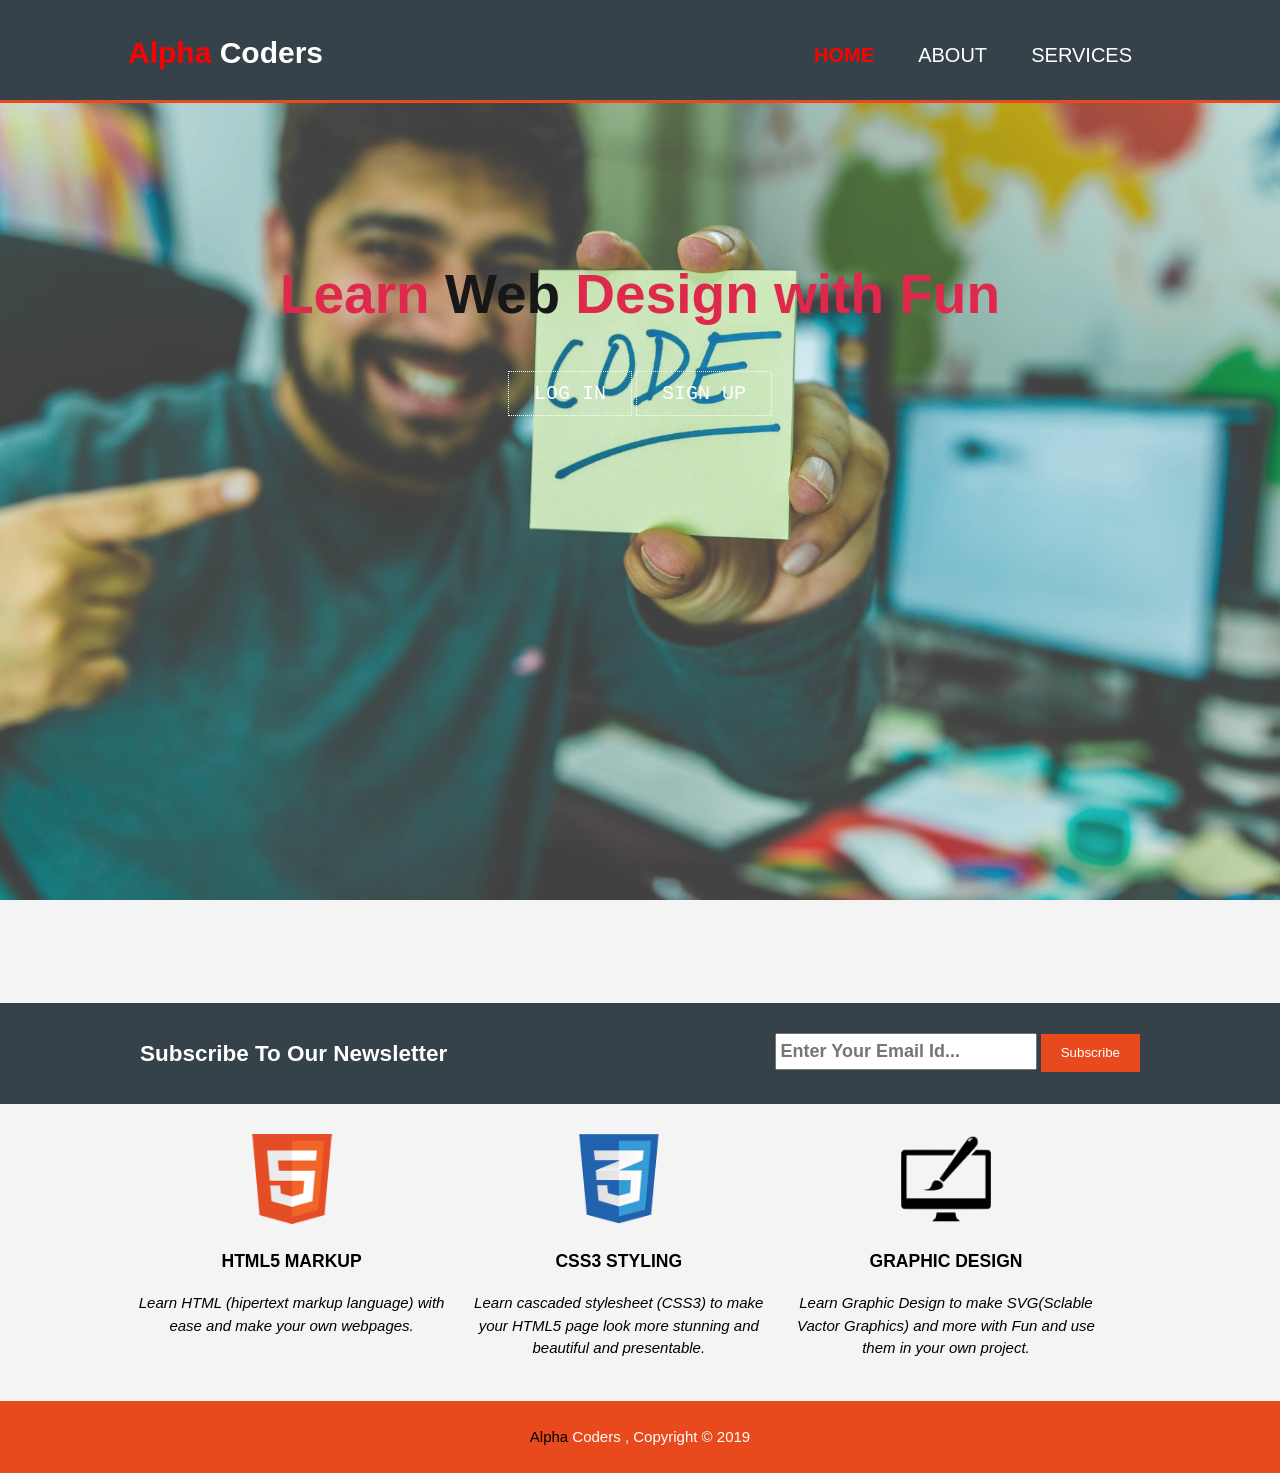
<file: index.html>
<!DOCTYPE html>
<html lang="en">
  <head>
    <meta charset="UTF-8" />
    <meta name="viewport" content="width=device-width, initial-scale=1.0" />
    <meta http-equiv="X-UA-Compatible" content="ie=edge" />
    <title>welcome | to Alpha_Codres</title>
    <link rel="icon" href="./img/alphacoders.png" />
    <link rel="stylesheet" href="./css/style1.css" />
  </head>
  <body>
    <header>
      <div class="container">
        <div id="branding">
          <h1><span id="col">Alpha</span> Coders</h1>
        </div>
        <nav>
          <ul>
            <li class="current"><a href="index.html">Home</a></li>
            <li><a href="about.html">About</a></li>
            <li><a href="services.html">Services</a></li>
          </ul>
        </nav>
      </div>
    </header>

    <section id="showcase">
      <div class="container">
        <h1>Learn <span style="color: #000;">Web</span> Design with Fun</h1>
        <a href="loginpage.html"
          ><button type="button" class="btn btn-1">Log In</button></a
        >
        <a href="signuppage.html"
          ><button type="button" class="btn btn-2">Sign Up</button></a
        >
      </div>
    </section>

    <section id="newsletter">
      <div class="container">
        <h1>Subscribe To Our Newsletter</h1>
        <form action="subscribe.php" method="POST">
          <input
            type="text"
            id="subs"
            name="email_id"
            onfocus="this.value=''"
            placeholder="Enter Your Email Id..."
          />
          <button type="submit" class="button_1">Subscribe</button>
        </form>
      </div>
    </section>

    <section id="boxes">
      <div class="container">
        <a href="loginpage.html">
          <div class="box">
            <img src="./img/logo_html.png" />
            <h3>HTML5 Markup</h3>
            <p>
              Learn HTML (hipertext markup language) with ease and make your own
              webpages.
            </p>
          </div>
        </a>
        <a href="loginpage.html">
          <div class="box">
            <img src="./img/logo_css.png" />
            <h3>CSS3 Styling</h3>
            <p>
              Learn cascaded stylesheet (CSS3) to make your HTML5 page look more
              stunning and beautiful and presentable.
            </p>
          </div>
        </a>
        <a href="loginpage.html">
          <div class="box">
            <img src="./img/logo_brush.png" />
            <h3>Graphic Design</h3>
            <p>
              Learn Graphic Design to make SVG(Sclable Vactor Graphics) and more
              with Fun and use them in your own project.
            </p>
          </div>
        </a>
      </div>
    </section>

    <footer>
      <p>
        <span style="color: #000;">Alpha</span> Coders , Copyright &copy; 2019
      </p>
    </footer>
  </body>
</html>
</file>
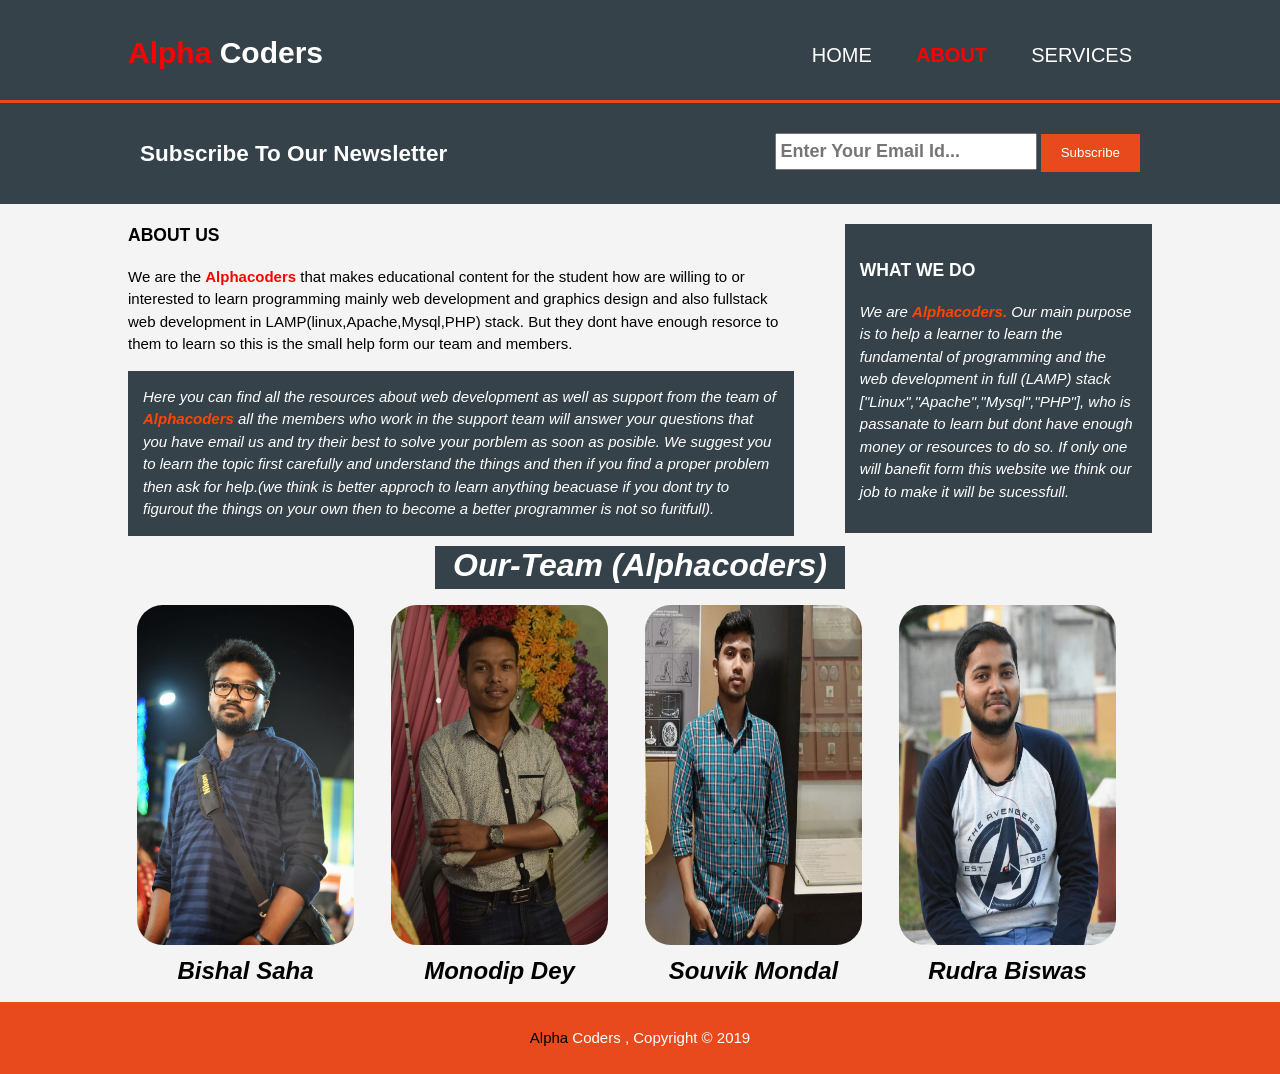
<file: about.html>
<!DOCTYPE html>
<html>
  <head>
    <meta charset="utf-8" />
    <meta name="viewport" content="width=device-width" />
    <meta name="description" content="Affordable and professional web design" />
    <meta
      name="keywords"
      content="web design, affordable web design, professional web design"
    />
    <meta name="author" content="souvik mondal,monodip,bishal,rudra" />
    <title>Learn Web Deisgn | Welcome</title>
    <link rel="icon" href="./img/alphacoders.png" />
    <link rel="stylesheet" href="./css/style1.css" />
    <link
      rel="stylesheet"
      href="./fontawesome-free-5.11.2-web/fontawesome-free-5.11.2-web/css/all.css"
    />
  </head>

  <body>
    <header>
      <div class="container">
        <div id="branding">
          <h1><span id="col">Alpha</span> Coders</h1>
        </div>
        <nav>
          <ul>
            <li><a href="index.html">Home</a></li>
            <li class="current"><a href="about.html">About</a></li>
            <li><a href="services.html">Services</a></li>
          </ul>
        </nav>
      </div>
    </header>

    <section id="newsletter">
      <div class="container">
        <h1>Subscribe To Our Newsletter</h1>
        <form action="subscribe.php" method="POST">
          <input
            type="text"
            id="subs"
            name="email_id"
            onfocus="this.value=''"
            placeholder="Enter Your Email Id..."
          />
          <button type="submit" class="button_1">Subscribe</button>
        </form>
      </div>
    </section>

    <section id="main">
      <div class="container">
        <article id="main-col">
          <h1 style="text-transform: uppercase;" class="page-title">
            About Us
          </h1>
          <p>
            We are the
            <span style="color: #f00; font-weight: bolder;">Alphacoders</span>
            that makes educational content for the student how are willing to or
            interested to learn programming mainly web development and graphics
            design and also fullstack web development in
            LAMP(linux,Apache,Mysql,PHP) stack. But they dont have enough
            resorce to them to learn so this is the small help form our team and
            members.
          </p>
          <p style="font-style: italic;" class="dark">
            Here you can find all the resources about web development as well as
            support from the team of
            <span style="color: orangered; font-weight: bolder;"
              >Alphacoders</span
            >
            all the members who work in the support team will answer your
            questions that you have email us and try their best to solve your
            porblem as soon as posible. We suggest you to learn the topic first
            carefully and understand the things and then if you find a proper
            problem then ask for help.(we think is better approch to learn
            anything beacuase if you dont try to figurout the things on your own
            then to become a better programmer is not so furitfull).
          </p>
        </article>

        <aside id="sidebar">
          <div class="dark">
            <h3 style="text-transform: uppercase;">What We Do</h3>
            <p style="font-style: italic;">
              We are
              <span style="color: orangered; font-weight: bolder;"
                >Alphacoders.</span
              >
              Our main purpose is to help a learner to learn the fundamental of
              programming and the web development in full (LAMP) stack
              ["Linux","Apache","Mysql","PHP"], who is passanate to learn but
              dont have enough money or resources to do so. If only one will
              banefit form this website we think our job to make it will be
              sucessfull.
            </p>
          </div>
        </aside>
      </div>
    </section>
    <div class="container">
    <div class="show">
        <div class="banner">
          <h1>Our-Team (Alphacoders)</h1>
        </div>
        <div class="pic">
          <div class="mem">
            <div class="photo">
              <img src="./img/bisal1.jpg" alt="" />
            </div>
            <div class="name">
              <h3><span></span> Bishal Saha <span></span></h3>
            </div>
          </div>
          <div class="mem">
            <div class="photo">
              <img src="./img/monodip.jpg" alt="" />
            </div>
            <div class="name">
              <h3><span></span> monodip dey <span></span></h3>
            </div>
          </div>
          <div class="mem">
            <div class="photo">
              <img src="./img/souvik1.jpeg" alt="" />
            </div>
            <div class="name">
              <h3><span></span> souvik mondal <span></span></h3>
            </div>
          </div>
          <div class="mem">
            <div class="photo">
              <img src="./img/rudra.jpg" alt="" />
            </div>
            <div class="name">
              <h3><span></span> rudra biswas <span></span></h3>
            </div>
          </div>
        </div>
      </div>
    </div>
    <footer>
      <p>
        <span style="color: #000;">Alpha</span> Coders , Copyright &copy; 2019
      </p>
    </footer>
  </body>
</html>
</file>
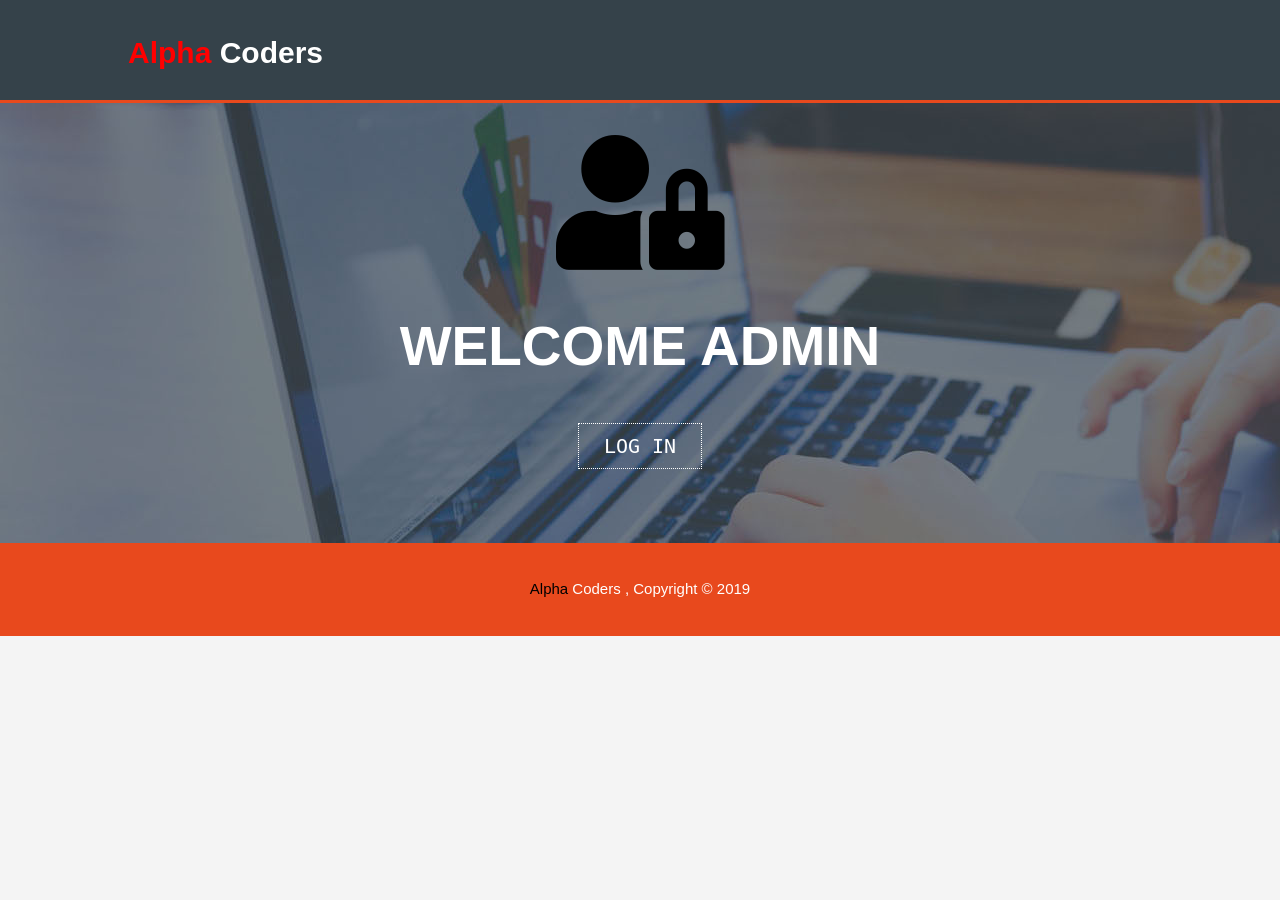
<file: adminpage.html>
<!DOCTYPE html>
<html lang="en">
  <head>
    <meta charset="UTF-8" />
    <meta name="viewport" content="width=device-width, initial-scale=1.0" />
    <meta http-equiv="X-UA-Compatible" content="ie=edge" />
    <title>welcome | to Alpha_Codres</title>
    <link rel="icon" href="./img/alphacoders.png" />
    <link rel="stylesheet" href="./css/style9.css" />
    <link
      rel="stylesheet"
      href="fontawesome-free-5.11.2-web/fontawesome-free-5.11.2-web/css/all.css"
    />
  </head>
  <body>
    <header>
      <div class="container">
        <div id="branding">
          <h1><span id="col">Alpha</span> Coders</h1>
        </div>
      </div>
    </header>
    <section id="showcase">
      <div class="container">
        <i class="fas fa-9x fa-user-lock"></i>
        <h1>WELCOME ADMIN</h1>
        <a href="loginadmin.html"
          ><button type="button" class="btn btn-1">Log In</button></a
        >
      </div>
    </section>
    <footer>
      <p>
        <span style="color: #000">Alpha</span> Coders , Copyright &copy; 2019
      </p>
    </footer>
  </body>
</html>
</file>
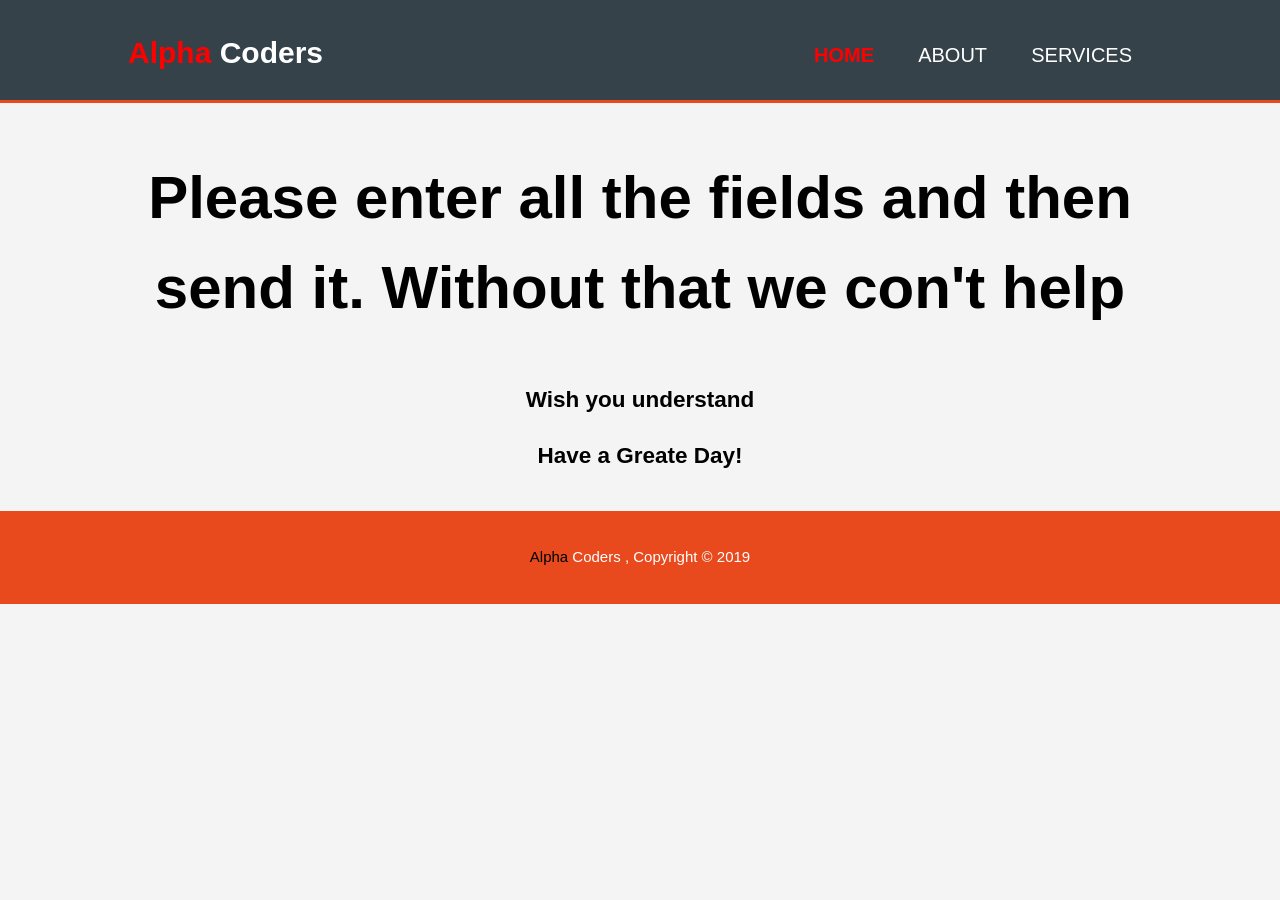
<file: allfieldrequre.html>
<!DOCTYPE html>
<html lang="en">

<head>
    <meta charset="UTF-8" />
    <meta name="viewport" content="width=device-width, initial-scale=1.0" />
    <meta http-equiv="X-UA-Compatible" content="ie=edge" />
    <title>welcome | to Alpha_Codres</title>
    <link rel="icon" href="./img/logo_brush.png" />
    <link rel="stylesheet" href="./css/style7.css" />
</head>

<body>
    <header>
        <div class="container">
            <div id="branding">
                <h1><span id="col">Alpha</span> Coders</h1>
            </div>
            <nav>
                <ul>
                    <li class="current"><a href="index.html">Home</a></li>
                    <li><a href="about.html">About</a></li>
                    <li><a href="services.html">Services</a></li>
                </ul>
            </nav>
        </div>
    </header>
    <div class="container">
        <section id="msg">
            <h1>Please enter all the fields and then send it. Without that we con't help</h1>
            <h3>Wish you understand</h3>
            <h2>Have a Greate Day!</h2>
        </section>
    </div>
    <footer>
        <p>
            <span style="color: #000">Alpha</span> Coders , Copyright &copy; 2019
        </p>
    </footer>
</body>

</html>
</file>
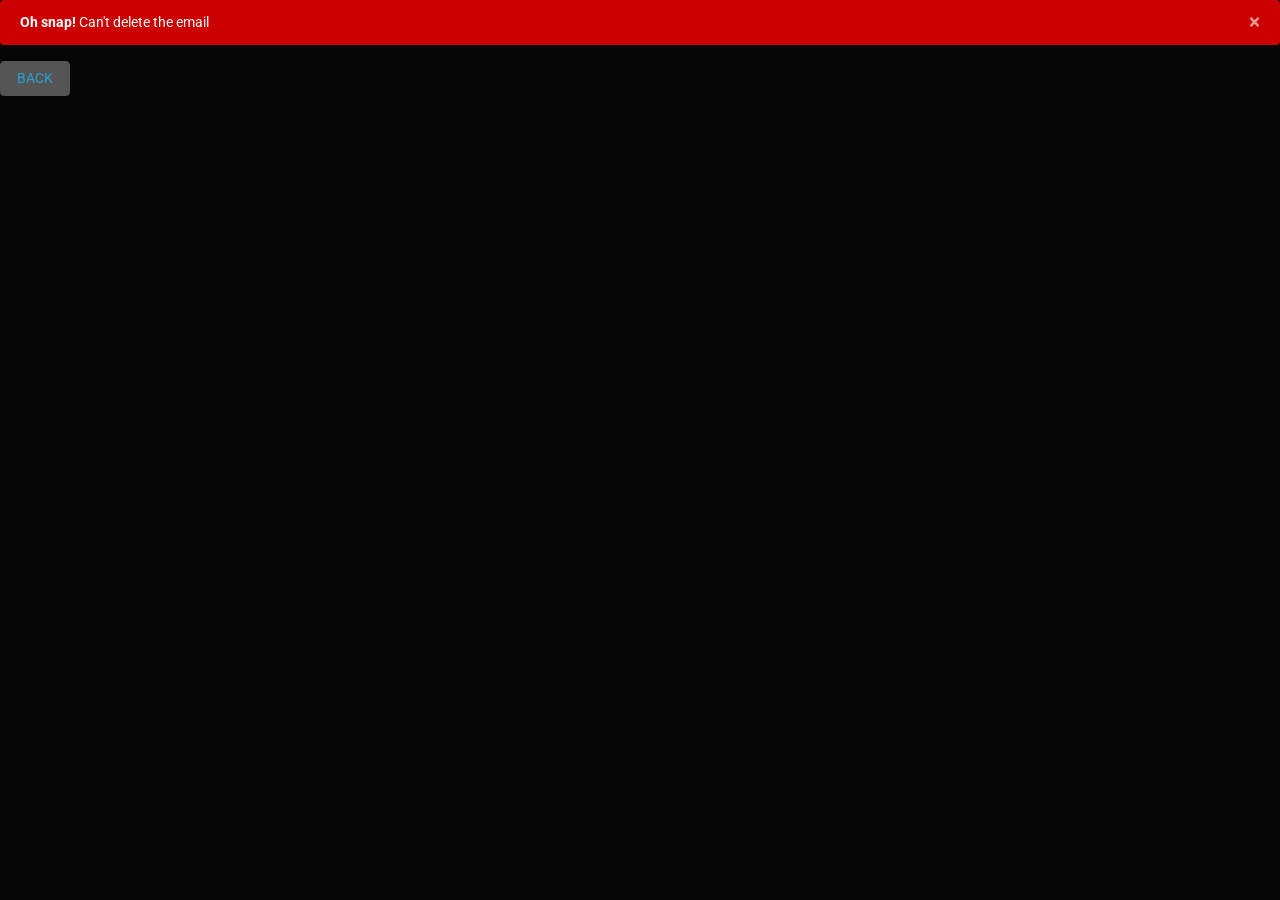
<file: deletefail.html>
<!DOCTYPE html>
<html lang="en">
  <head>
    <meta charset="UTF-8" />
    <meta name="viewport" content="width=device-width, initial-scale=1.0" />
    <title>alphacoders</title>
    <link rel="stylesheet" href="css\bootstrap.min.css" />
  </head>

  <body>
    <div class="alert alert-dismissible alert-danger">
      <button type="button" class="close" data-dismiss="alert">&times;</button>
      <strong>Oh snap!</strong>
      Can't delete the email
    </div>
    <button type="button" class="btn btn-secondary">
      <a style="text-decoration: none;" href="b_query.php">BACK</a>
    </button>
  </body>
</html>
</file>
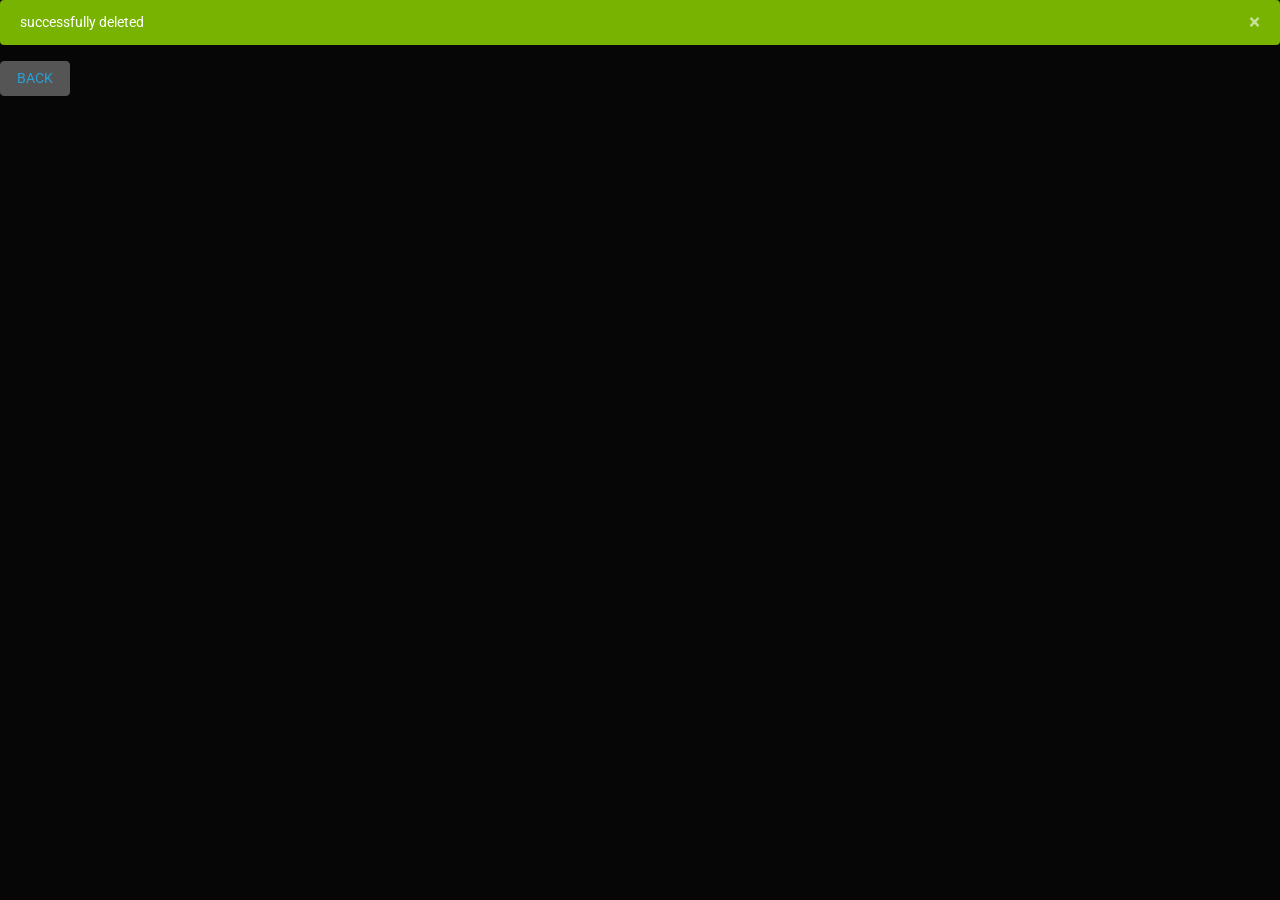
<file: deletesuc1.html>
<!DOCTYPE html>
<html lang="en">
  <head>
    <meta charset="UTF-8" />
    <meta name="viewport" content="width=device-width, initial-scale=1.0" />
    <title>alphacoders</title>
    <link rel="stylesheet" href="css\bootstrap.min.css" />
  </head>

  <body>
    <div class="alert alert-dismissible alert-success">
      <button type="button" class="close" data-dismiss="alert">&times;</button>
      successfully deleted
    </div>
    <button type="button" class="btn btn-secondary">
      <a style="text-decoration: none;" href="b_query.php">BACK</a>
    </button>
  </body>
</html>
</file>
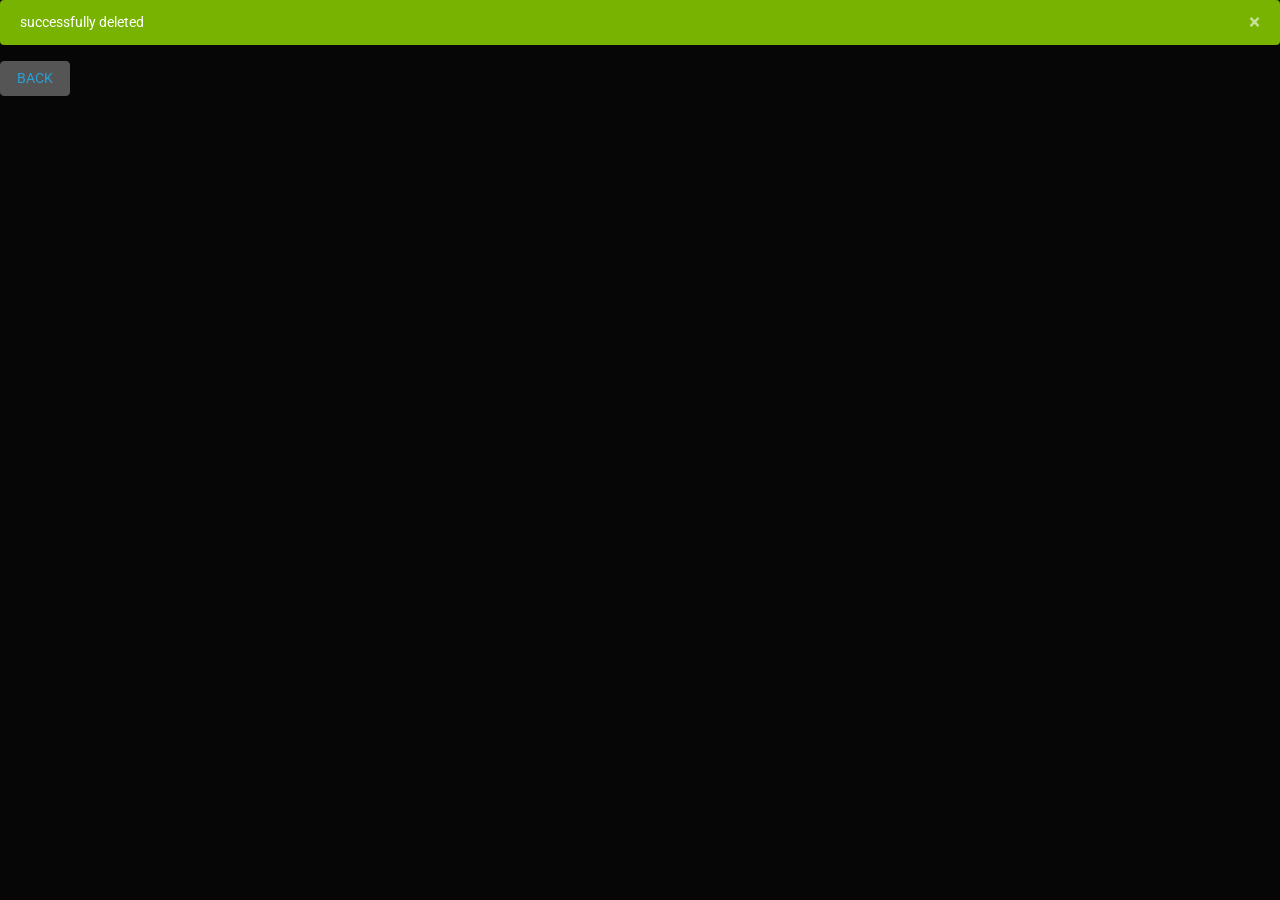
<file: deletesuc2.html>
<!DOCTYPE html>
<html lang="en">
  <head>
    <meta charset="UTF-8" />
    <meta name="viewport" content="width=device-width, initial-scale=1.0" />
    <title>alphacoders</title>
    <link rel="stylesheet" href="css\bootstrap.min.css" />
  </head>

  <body>
    <div class="alert alert-dismissible alert-success">
      <button type="button" class="close" data-dismiss="alert">&times;</button>
      successfully deleted
    </div>
    <button type="button" class="btn btn-secondary">
      <a style="text-decoration: none;" href="b_Email.php">BACK</a>
    </button>
  </body>
</html>
</file>
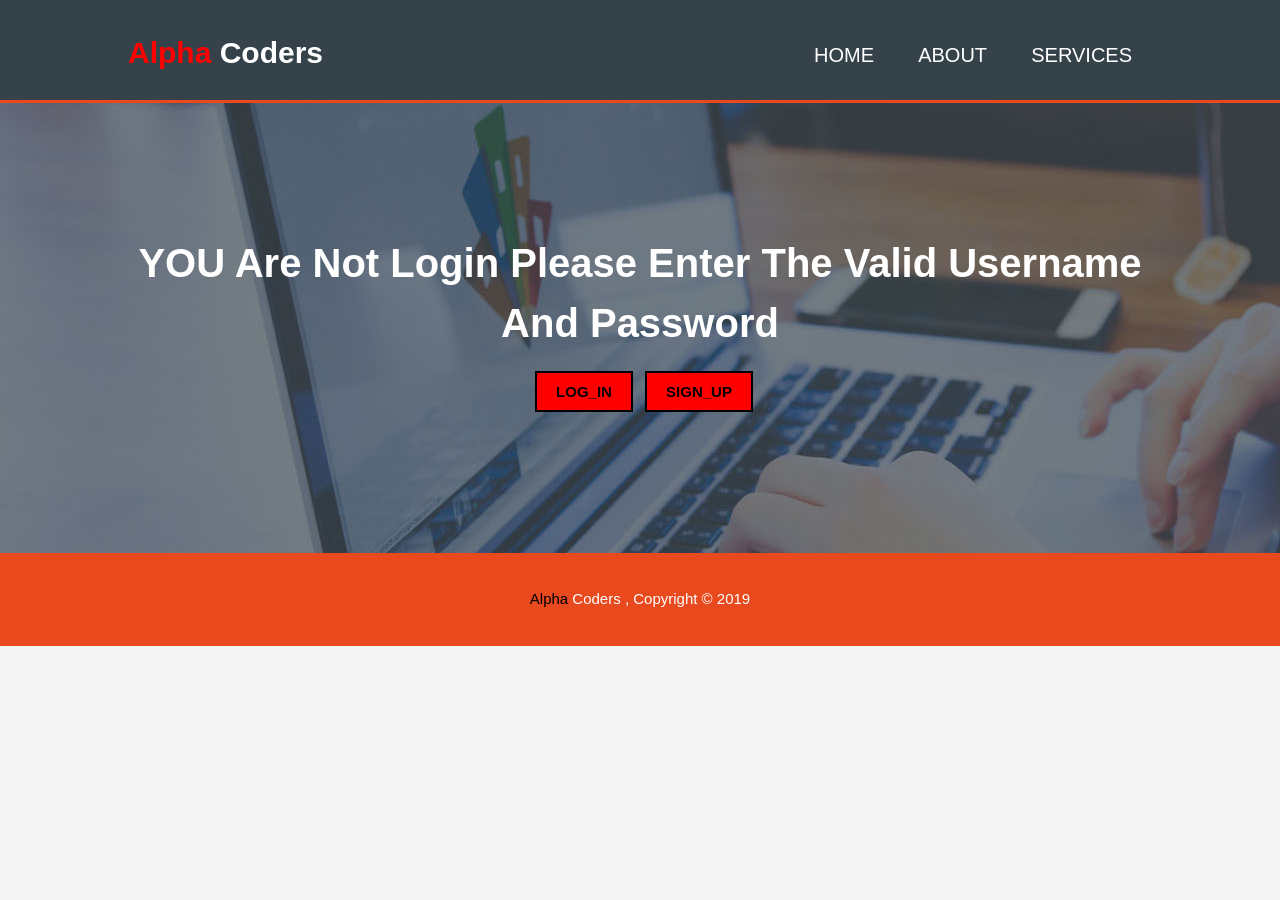
<file: errorlogin.html>
<!DOCTYPE html>
<html>
  <head>
    <meta charset="utf-8" />
    <meta name="viewport" content="width=device-width" />
    <meta name="description" content="Affordable and professional web design" />
    <meta
      name="keywords"
      content="web design, affordable web design, professional web design"
    />
    <meta name="author" content="souvik mondal,monodip,bishal,rudra" />
    <title>Error Log In</title>
    <link rel="icon" href="./img/logo_brush.png" />
    <link rel="stylesheet" href="./css/style4.css" />
  </head>

  <body>
    <header>
      <div class="container">
        <div id="branding">
          <h1><span style="color: rgb(255, 0, 0);">Alpha</span> Coders</h1>
        </div>
        <nav>
          <ul>
            <li><a href="index.html">Home</a></li>
            <li><a href="about.html">About</a></li>
            <li><a href="services.html">Services</a></li>
          </ul>
        </nav>
      </div>
    </header>
    <section id="showcase">
      <div class="container">
        <h1>YOU are not login please enter the valid username and password</h1>
      </div>
      <a href="loginpage.html"><button type="button">LOG_IN</button></a>

      <a href="signuppage.html"><button type="button">SIGN_UP</button></a>
    </section>
    <footer>
      <p>
        <span style="color: #000;">Alpha</span> Coders , Copyright &copy; 2019
      </p>
    </footer>
  </body>
</html>
</file>
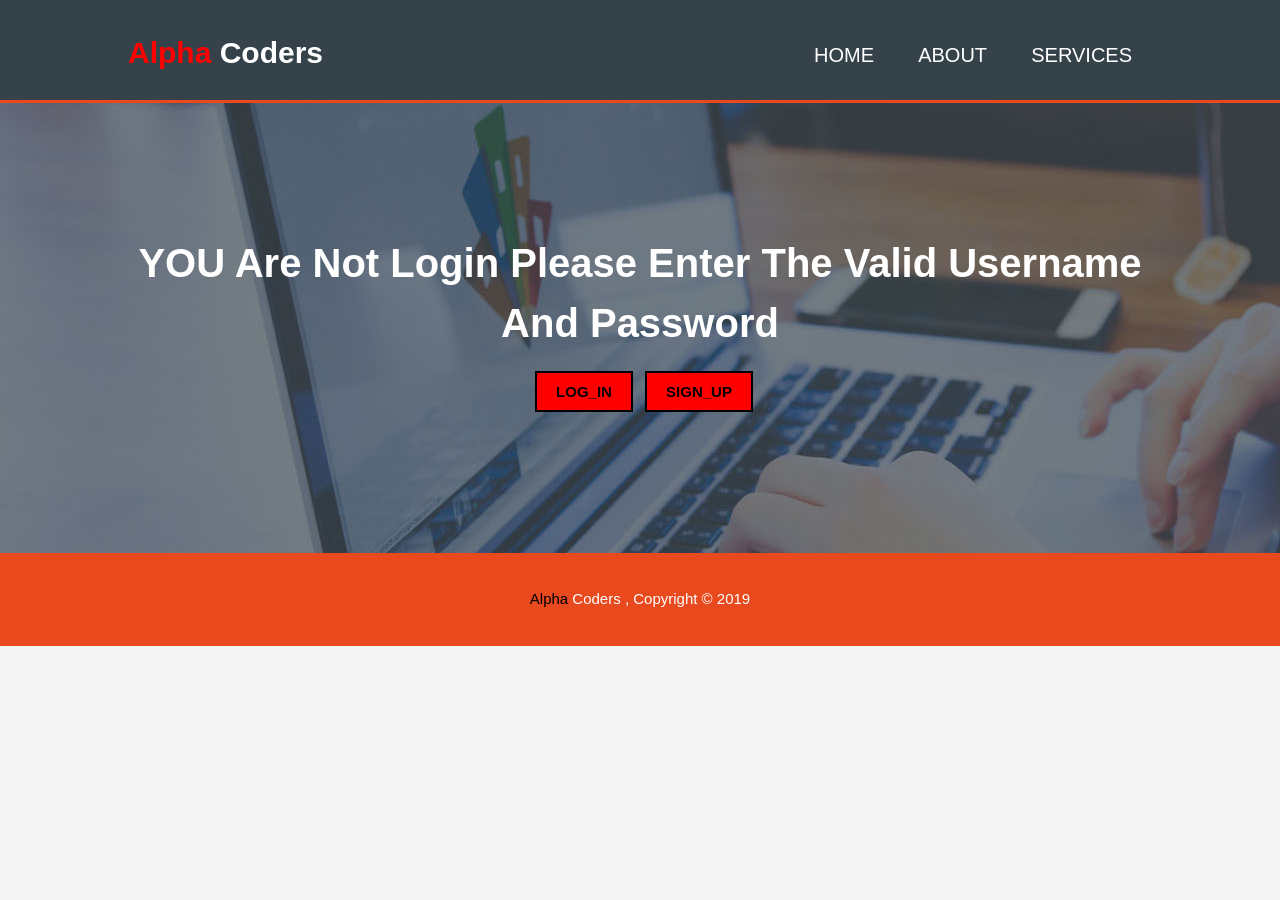
<file: errorlogin1.html>
<!DOCTYPE html>
<html>
  <head>
    <meta charset="utf-8" />
    <meta name="viewport" content="width=device-width" />
    <meta name="description" content="Affordable and professional web design" />
    <meta
      name="keywords"
      content="web design, affordable web design, professional web design"
    />
    <meta name="author" content="souvik mondal,monodip,bishal,rudra" />
    <title>Error Log In</title>
    <link rel="icon" href="./img/logo_brush.png" />
    <link rel="stylesheet" href="./css/style4.css" />
  </head>

  <body>
    <header>
      <div class="container">
        <div id="branding">
          <h1><span style="color: rgb(255,0,0);">Alpha</span> Coders</h1>
        </div>
        <nav>
          <ul>
            <li><a href="index.html">Home</a></li>
            <li><a href="about.html">About</a></li>
            <li><a href="services.html">Services</a></li>
          </ul>
        </nav>
      </div>
    </header>
    <section id="showcase">
      <div class="container">
        <h1>YOU are not login please enter the valid username and password</h1>
      </div>
      <a href="loginadmin.html"><button type="button">LOG_IN</button></a>
      <a href="signupadmin.html"><button type="button">SIGN_UP</button></a>
    </section>
    <footer>
      <p>
        <span style="color: #000">Alpha</span> Coders , Copyright &copy; 2019
      </p>
    </footer>
  </body>
</html>
</file>
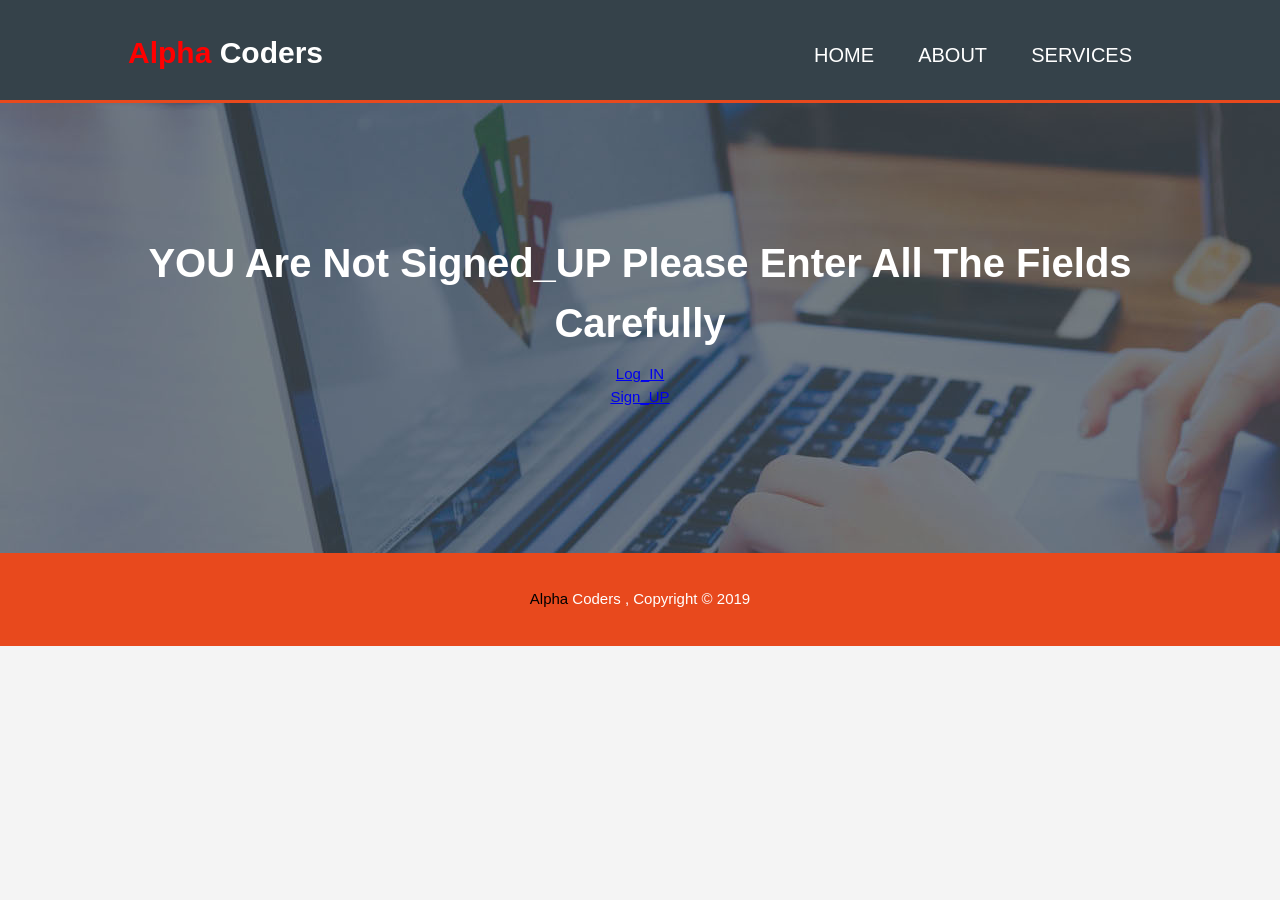
<file: errsign.html>
<!DOCTYPE html>
<html>
  <head>
    <meta charset="utf-8" />
    <meta name="viewport" content="width=device-width" />
    <meta name="description" content="Affordable and professional web design" />
    <meta
      name="keywords"
      content="web design, affordable web design, professional web design"
    />
    <meta name="author" content="souvik mondal,monodip,bishal,rudra" />
    <title>Error Log In</title>
    <link rel="icon" href="./img/logo_brush.png" />
    <link rel="stylesheet" href="./css/style4.css" />
  </head>

  <body>
    <header>
      <div class="container">
        <div id="branding">
          <h1><span style="color: rgb(255,0,0);">Alpha</span> Coders</h1>
        </div>
        <nav>
          <ul>
            <li><a href="index.html">Home</a></li>
            <li><a href="about.html">About</a></li>
            <li><a href="services.html">Services</a></li>
          </ul>
        </nav>
      </div>
    </header>
    <section id="showcase">
      <div class="container">
        <h1>YOU are not Signed_UP please enter all the fields carefully</h1>
      </div>
      <div class="btn_ex">
        <a href="loginpage.html">Log_IN</a>
      </div>
      <div class="btn_ex">
        <a href="signuppage.html">Sign_UP</a>
      </div>
    </section>
    <footer>
      <p>
        <span style="color: #000">Alpha</span> Coders , Copyright &copy; 2019
      </p>
    </footer>
  </body>
</html>
</file>
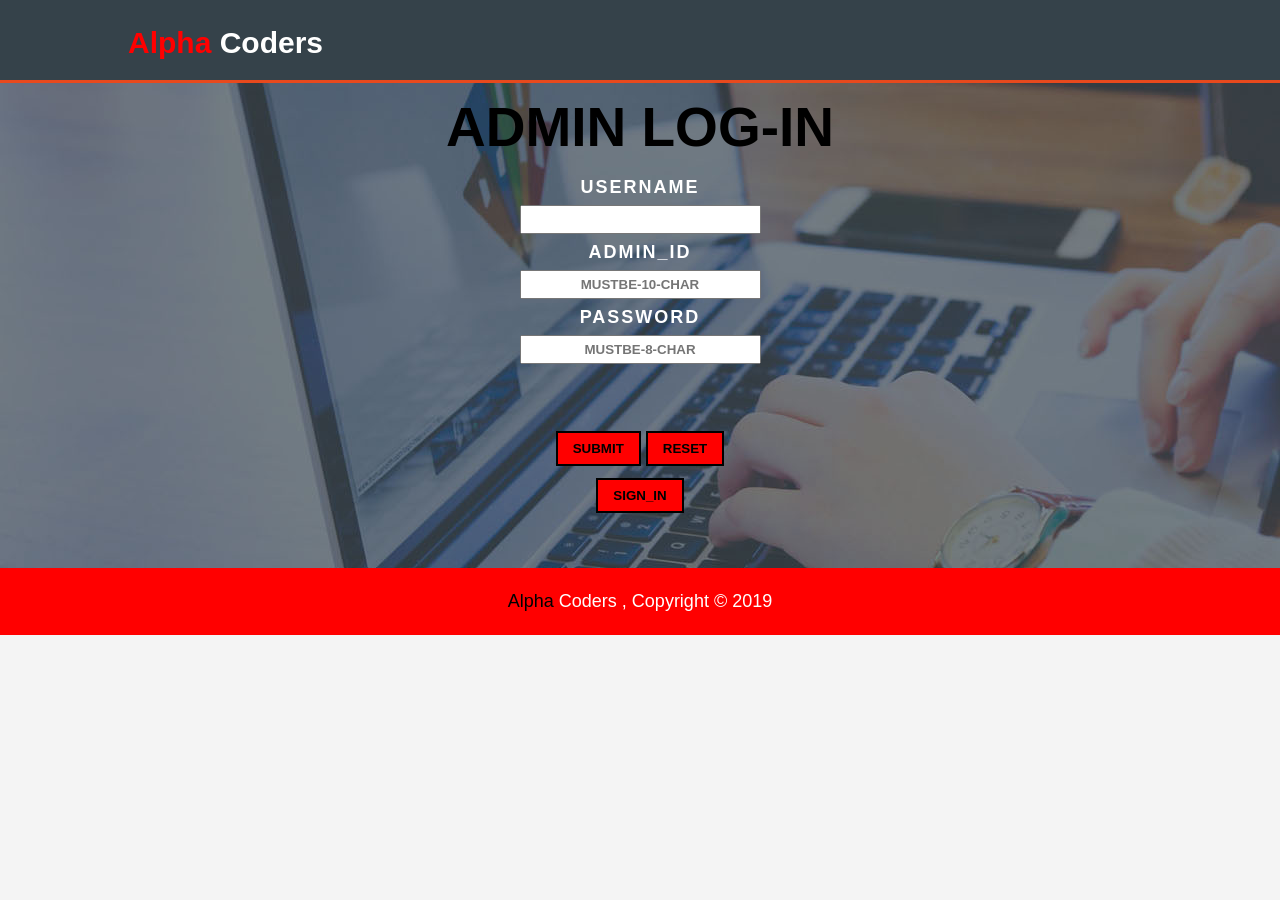
<file: loginadmin.html>
<!DOCTYPE html>
<html lang="en">
  <head>
    <meta charset="UTF-8" />
    <meta name="viewport" content="width=device-width, initial-scale=1.0" />
    <meta http-equiv="X-UA-Compatible" content="ie=edge" />
    <title>LOG IN | ADMIN</title>
    <link rel="stylesheet" href="css\style13.css" />
    <link rel="icon" href="./img/alphacoders.png" />
    <link
      rel="stylesheet"
      href="fontawesome-free-5.11.2-web/fontawesome-free-5.11.2-web/css/all.css"
    />
  </head>

  <body>
    <header>
      <div class="container">
        <div id="branding">
          <h1><span id="col">Alpha</span> Coders</h1>
        </div>
      </div>
    </header>
    <section id="showcase">
      <div class="container">
        <form action="loginadmin.php" method="post">
          <h1>ADMIN LOG-IN</h1>
          <div>
            <label for="username">username</label>
            <input type="text" id="username" name="username" required />
          </div>
          <div>
            <label for="admin_id">admin_id</label>
            <input
              type="text"
              id="admin_id"
              placeholder="mustbe-10-char"
              name="admin_id"
              required
            />
          </div>
          <div>
            <label for="password">password</label>
            <input
              type="password"
              id="password"
              placeholder="mustbe-8-char"
              name="psw"
              required
            />
          </div>
          <br />
          <br />
          <button type="submit">submit</button>
          <button type="reset">reset</button>
          <br />
          <a href="signupadmin.html"><button type="button">SIGN_IN</button></a>
        </form>
        <br />
      </div>
    </section>
    <footer>
      <p>
        <span style="color: #000">Alpha</span> Coders , Copyright &copy; 2019
      </p>
    </footer>
  </body>
</html>
</file>
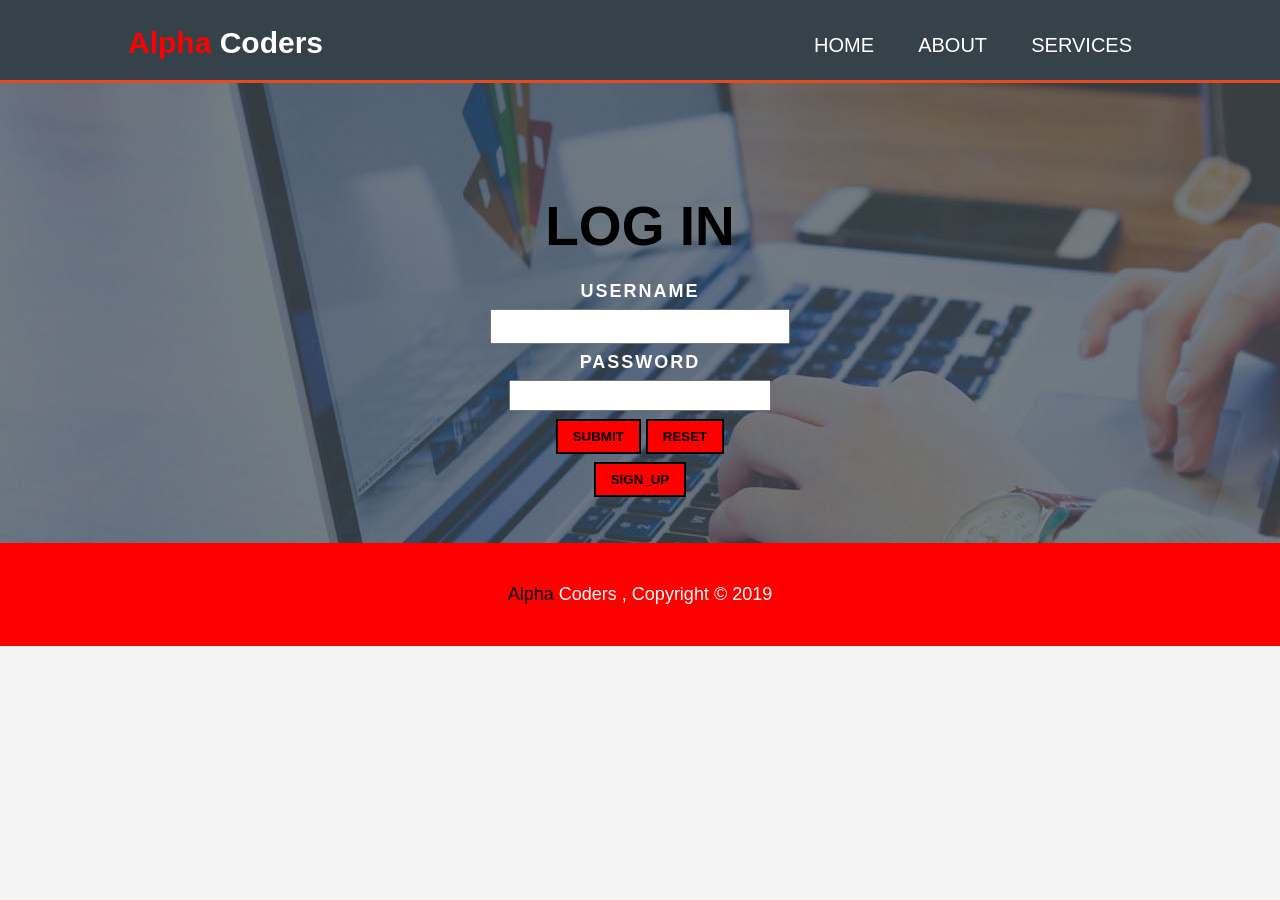
<file: loginpage.html>
<!DOCTYPE html>
<html lang="en">
  <head>
    <meta charset="UTF-8" />
    <meta name="viewport" content="width=device-width, initial-scale=1.0" />
    <meta http-equiv="X-UA-Compatible" content="ie=edge" />
    <title>LOG IN</title>
    <link rel="stylesheet" href="./css/style2.css" />
    <link rel="icon" href="./img/alphacoders.png" />
  </head>

  <body>
    <header>
      <div class="container">
        <div id="branding">
          <h1><span style="color: rgb(255,0,0);">Alpha</span> Coders</h1>
        </div>
        <nav>
          <ul>
            <li><a href="index.html">Home</a></li>
            <li><a href="about.html">About</a></li>
            <li><a href="services.html">Services</a></li>
          </ul>
        </nav>
      </div>
    </header>

    <section id="showcase">
      <div class="container">
        <form action="loginpage.php" method="POST">
          <h1>LOG IN</h1>
          <div>
            <label id="shink" for="username">username</label>
            <input type="text" name="username" id="username" required/>
          </div>
          <div>
            <label for="password">password</label>
            <input type="password" name="pass" id="password" required/>
          </div>
          <button type="submit">submit</button>
          <button type="reset">reset</button>
          <br />
          <a href="signuppage.html"><button type="button">SIGN_UP</button></a>
        </form>
      </div>
    </section>

    <footer>
      <p>
        <span style="color: #000">Alpha</span> Coders , Copyright &copy; 2019
      </p>
    </footer>
  </body>
</html>
</file>
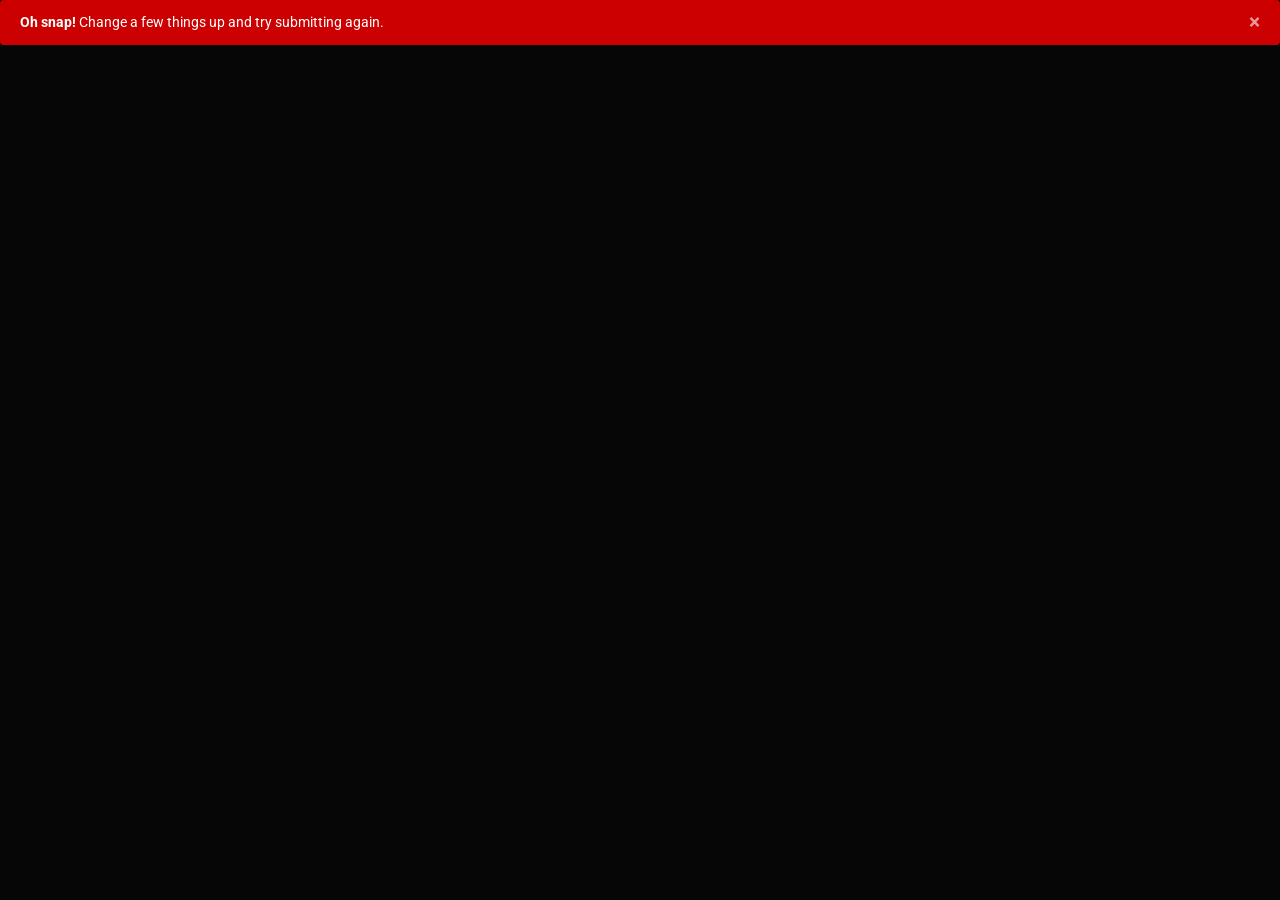
<file: queryfail.html>
<!DOCTYPE html>
<html lang="en">
  <head>
    <meta charset="UTF-8" />
    <meta name="viewport" content="width=device-width, initial-scale=1.0" />
    <title>alphacoders</title>
    <link rel="stylesheet" href="css\bootstrap.min.css" />
  </head>

  <body>
    <div class="alert alert-dismissible alert-danger">
      <button type="button" class="close" data-dismiss="alert">&times;</button>
      <strong>Oh snap!</strong>
      Change a few things up and try submitting again.
    </div>
  </body>
</html>
</file>
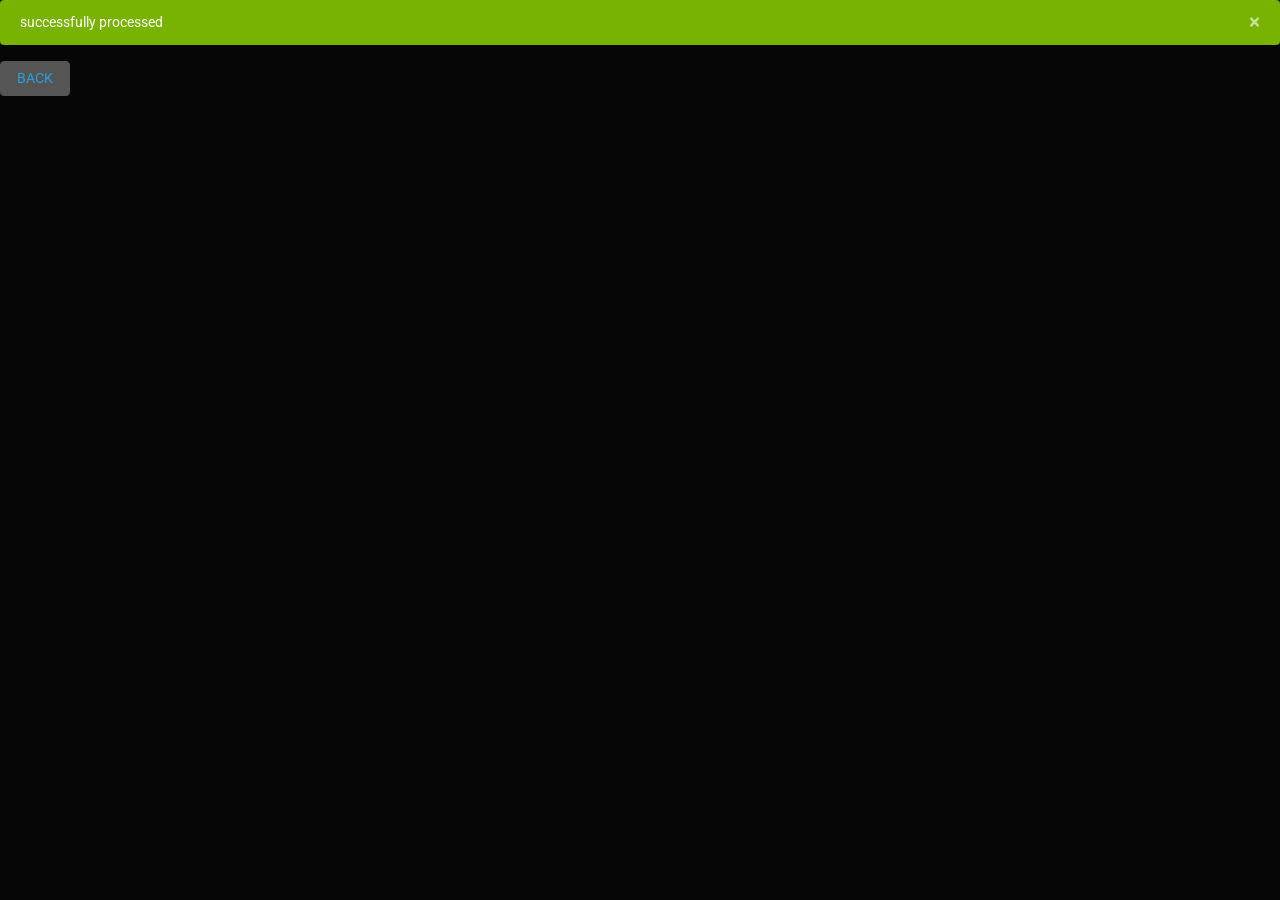
<file: querypros.html>
<!DOCTYPE html>
<html lang="en">
  <head>
    <meta charset="UTF-8" />
    <meta name="viewport" content="width=device-width, initial-scale=1.0" />
    <title>alphacoders</title>
    <link rel="stylesheet" href="css\bootstrap.min.css" />
  </head>
  <body>
    <div class="alert alert-dismissible alert-success">
      <button type="button" class="close" data-dismiss="alert">&times;</button>
      successfully processed
    </div>
    <button type="button" class="btn btn-secondary">
      <a style="text-decoration: none;" href="b_query.php">BACK</a>
    </button>
  </body>
</html>
</file>
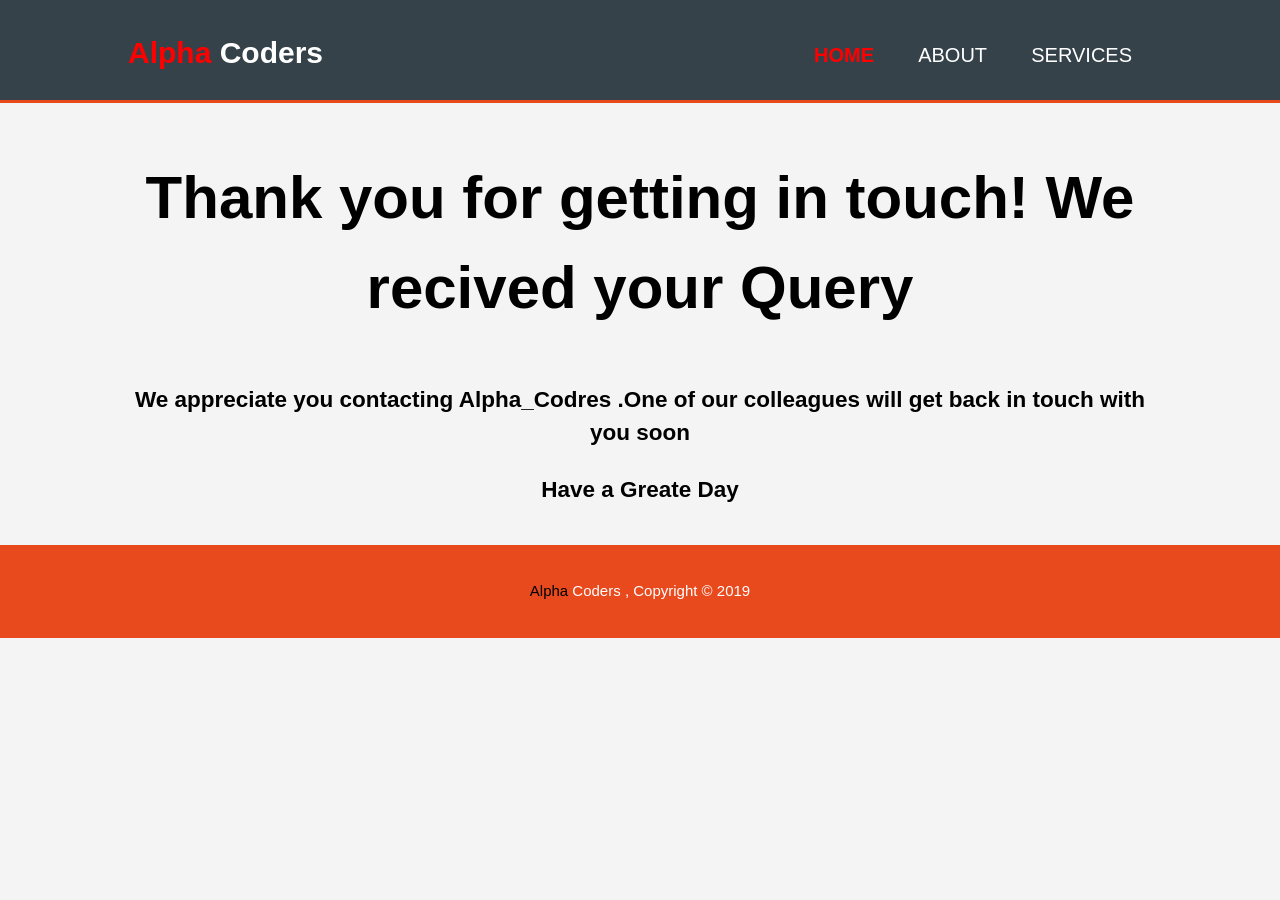
<file: querysucess.html>
<!DOCTYPE html>
<html lang="en">
  <head>
    <meta charset="UTF-8" />
    <meta name="viewport" content="width=device-width, initial-scale=1.0" />
    <meta http-equiv="X-UA-Compatible" content="ie=edge" />
    <title>welcome | to Alpha_Codres</title>
    <link rel="icon" href="./img/alphacoders.png" />
    <link rel="stylesheet" href="./css/style7.css" />
  </head>

  <body>
    <header>
      <div class="container">
        <div id="branding">
          <h1><span id="col">Alpha</span> Coders</h1>
        </div>
        <nav>
          <ul>
            <li class="current"><a href="index.html">Home</a></li>
            <li><a href="about.html">About</a></li>
            <li><a href="services.html">Services</a></li>
          </ul>
        </nav>
      </div>
    </header>
    <div class="container">
      <section id="msg">
        <h1>Thank you for getting in touch! We recived your Query</h1>
        <h3>
          We appreciate you contacting Alpha_Codres .One of our colleagues will
          get back in touch with you soon
        </h3>
        <h2>Have a Greate Day</h2>
      </section>
    </div>
    <footer>
      <p>
        <span style="color: #000">Alpha</span> Coders , Copyright &copy; 2019
      </p>
    </footer>
  </body>
</html>
</file>
<file: css/style1.css>
body {
  font: 15px/1.5 Arial, Helvetica, sans-serif;
  padding: 0;
  margin: 0;
  background-color: #f4f4f4;
}

/* Global */
.container {
  width: 80%;
  margin: auto;
  overflow: hidden;
}
#col {
  color: rgb(255, 0, 0);
}
ul {
  margin: 0;
  padding: 0;
}

.button_1 {
  height: 38px;
  background: #e8491d;
  border: 0;
  padding-left: 20px;
  padding-right: 20px;
  color: #ffffff;
}

.dark {
  padding: 15px;
  background: #35424a;
  color: #ffffff;
  margin-top: 10px;
  margin-bottom: 10px;
}

/* Header **/
header {
  background: #35424a;
  color: #ffffff;
  padding-top: 30px;
  min-height: 70px;
  border-bottom: #e8491d 3px solid;
}

header a {
  color: #ffffff;
  text-decoration: none;
  text-transform: uppercase;
  font-size: 20px;
}

header li {
  display: inline;
  padding: 0 20px 0 20px;
}

header #branding {
  float: left;
}

header #branding h1 {
  margin: 0;
}

header nav {
  float: right;
  margin-top: 10px;
}

header .highlight,
header .current a {
  color: rgb(255, 0, 0);
  font-weight: bold;
}

header a:hover {
  color: rgb(255, 0, 0);
  font-weight: bold;
}

/* Showcase */
#showcase {
  min-height: 100vh;
  background: url("../img/code.jpg");
  background-size: cover;
  background-repeat: no-repeat;
  background-position: center;
  background-attachment: fixed;
  text-align: center;
  opacity: 0.9;
  color: #ffffff;
}

#showcase h1 {
  margin-top: 150px;
  font-size: 55px;
  margin-bottom: 10px;
  color: crimson;
}

#showcase p {
  font-size: 20px;
}

/* Newsletter */
#newsletter {
  padding: 15px;
  color: #ffffff;
  background: #35424a;
}

#newsletter h1 {
  float: left;
}

#newsletter form {
  float: right;
  margin-top: 15px;
}
input[type="text"] {
  padding: 4px;
  height: 25px;
  width: 250px;
  font-weight: bolder;
  font-size: 18px;
  font-family: Arial, Helvetica, sans-serif;
  /* text-transform: uppercase; */
}
/* Boxes */
#boxes {
  margin-top: 20px;
}

#boxes .box {
  float: left;
  text-align: center;
  width: 30%;
  padding: 10px;
}

#boxes .box img {
  width: 90px;
}
.box h3 {
  color: #000;
  text-transform: uppercase;
}
.box p {
  color: #000;
  text-align: center;
  font-style: italic;
}

/* Sidebar */
aside#sidebar {
  float: right;
  width: 30%;
  margin-top: 10px;
}

aside#sidebar .quote input,
aside#sidebar .quote textarea {
  width: 90%;
  padding: 5px;
}

/* Main-col */
article#main-col {
  float: left;
  width: 65%;
}

/* Services */
ul#services li {
  list-style: none;
  padding: 20px;
  border: #cccccc solid 1px;
  margin-bottom: 5px;
  background: #e6e6e6;
}
.show {
  height: 440px;
  width: auto;
  /* border: 1px solid #000; */
  display: flex;
  flex-direction: column;
}
.banner {
  height: 50px;
  width: 40%;
  margin: auto;
  /* border: 1px solid #000; */
}
.banner h1 {
  text-align: center;
  font-family: "Lucida Sans", "Lucida Sans Regular", "Lucida Grande",
    "Lucida Sans Unicode", Geneva, Verdana, sans-serif;
  font-style: italic;
  font-weight: bolder;
  color: #fff;
  background-color: #35424a;
  text-transform: capitalize;
  position: relative;
  top: -1.6rem;
  font-size: 2rem;
}
.pic {
  height: 400px;
  width: auto;
  margin: 4px;
  /* border: 1px solid #000; */
  display: flex;
  flex-direction: row;
}
.mem {
  height: 400px;
  width: 25%;
  margin: 5px;
  margin-right: 2rem;
  display: flex;
  flex-direction: column;
  /* border: 1px solid #000000; */
  /* border-radius: 1rem; */
}
.photo {
  height: 340px;
  /* border: 1px solid #000; */
}
.photo img {
  height: 340px;
  width: 100%;
  border-radius: 1.6rem;
}
.name {
  height: 50px;
  /* border: 1px solid #000; */
}
.btn-1,
.btn-2 {
  border: 1px dotted white;
  padding: 10px 25px;
  color: darkred;
  text-decoration: none;
  margin-top: 25px;
  font-size: 20px;
  text-transform: uppercase;
  font-family: monospace;
  background: transparent;
}
.name h3 {
  text-align: center;
  position: relative;
  top: -1rem;
  text-transform: capitalize;
  font-family: -apple-system, BlinkMacSystemFont, "Segoe UI", Roboto, Oxygen,
    Ubuntu, Cantarell, "Open Sans", "Helvetica Neue", sans-serif;
  font-weight: bold;
  font-style: italic;
  font-size: 1.5rem;
}

footer {
  padding: 10px;
  color: #ffffff;
  background-color: #e8491d;
  text-align: center;
  margin-top: 1rem;
}

/* Media Queries */
@media (max-width: 768px) {
  header #branding,
  header nav,
  header nav li,
  #newsletter h1,
  #newsletter form,
  #boxes .box,
  article#main-col,
  aside#sidebar {
    float: none;
    text-align: center;
    width: 100%;
  }

  header {
    padding-bottom: 20px;
  }

  #showcase h1 {
    margin-top: 40px;
  }

  #newsletter button,
  .quote button {
    display: block;
    width: 100%;
  }

  #newsletter form input[type="email"],
  .quote input,
  .quote textarea {
    width: 100%;
    margin-bottom: 5px;
  }
  .show {
    height: 1500px;
    width: auto;
  }
  .banner {
    height: 50px;
    width: 100%;
  }
  .banner h1 {
    font-size: 1.8rem;
  }
  .pic {
    height: 1430px;
    margin: auto;
    display: flex;
    flex-direction: column;
  }
  .mem {
    height: 25%;
    width: auto;
    display: flex;
    flex-direction: column;
    /* border: 1px solid #000000; */
    /* border-radius: 1rem; */
  }
  .photo {
    height: 300px;
    width: 80%;
    margin: auto;
    /* border: 1px solid #000; */
  }
  .photo img {
    margin-left: 1rem;
  }
  .name h3 {
    color: #fff;
    font-size: 1.5rem;
  }
}
.btn {
  border: 1px dotted white;
  padding: 10px 25px;
  color: white;
  text-decoration: none;
  margin-top: 25px;
  font-size: 20px;
  text-transform: uppercase;
  font-family: monospace;
  background: transparent;
}
.btn:hover {
  background-color: tomato;
  font-weight: bolder;
  color: black;
  transition: all 0.3s ease-in;
}
</file>
<file: css/style9.css>
body {
  font: 15px/1.5 Arial, Helvetica, sans-serif;
  padding: 0;
  margin: 0;
  background-color: #f4f4f4;
}

/* Global */
.container {
  width: 80%;
  margin: auto;
  overflow: hidden;
}
#col {
  color: rgb(255, 0, 0);
}
ul {
  margin: 0;
  padding: 0;
}

.button_1 {
  height: 38px;
  background: #e8491d;
  border: 0;
  padding-left: 20px;
  padding-right: 20px;
  color: #ffffff;
}

.dark {
  padding: 15px;
  background: #35424a;
  color: #ffffff;
  margin-top: 10px;
  margin-bottom: 10px;
}

/* Header **/
header {
  background: #35424a;
  color: #ffffff;
  padding-top: 30px;
  min-height: 70px;
  border-bottom: #e8491d 3px solid;
}

header a {
  color: #ffffff;
  text-decoration: none;
  text-transform: uppercase;
  font-size: 20px;
}

header li {
  display: inline;
  padding: 0 20px 0 20px;
}

header #branding {
  float: left;
}

header #branding h1 {
  margin: 0;
}

header nav {
  float: right;
  margin-top: 10px;
}

header .highlight,
header .current a {
  color: rgb(255, 0, 0);
  font-weight: bold;
}

header a:hover {
  color: rgb(255, 0, 0);
  font-weight: bold;
}

/* Showcase */
#showcase {
  min-height: 440px;
  background: url("../img/showcase.jpg") no-repeat 0 -400px;
  text-align: center;
  color: #ffffff;
}

#showcase h1 {
  margin-top: 35px;
  font-size: 55px;
  margin-bottom: 10px;
  color: #ffffff;
  text-shadow: brown;
}
#showcase i {
  margin-top: 2rem;
  color: #000;
}
#showcase p {
  font-size: 20px;
}
input[type="text"] {
  padding: 4px;
  height: 25px;
  width: 250px;
  font-weight: bolder;
  font-size: 18px;
  font-family: Arial, Helvetica, sans-serif;
  /* text-transform: uppercase; */
}
/* Sidebar */
aside#sidebar {
  float: right;
  width: 30%;
  margin-top: 10px;
}

aside#sidebar .quote input,
aside#sidebar .quote textarea {
  width: 90%;
  padding: 5px;
}

/* Main-col */
article#main-col {
  float: left;
  width: 65%;
}

/* Services */
ul#services li {
  list-style: none;
  padding: 20px;
  border: #cccccc solid 1px;
  margin-bottom: 5px;
  background: #e6e6e6;
}

footer {
  margin-top: 0px;
  /* margin-top: 20px; */
  padding: 20px;
  color: #ffffff;
  background-color: #e8491d;
  text-align: center;
}

/* Media Queries */
@media (max-width: 768px) {
  header #branding,
  header nav,
  header nav li,
  #newsletter h1,
  #newsletter form,
  #boxes .box,
  article#main-col,
  aside#sidebar {
    float: none;
    text-align: center;
    width: 100%;
  }

  header {
    padding-bottom: 20px;
  }

  #showcase h1 {
    margin-top: 40px;
  }

  #newsletter button,
  .quote button {
    display: block;
    width: 100%;
  }

  #newsletter form input[type="email"],
  .quote input,
  .quote textarea {
    width: 100%;
    margin-bottom: 5px;
  }
}
.btn {
  border: 1px dotted white;
  padding: 10px 25px;
  color: white;
  text-decoration: none;
  margin-top: 25px;
  font-size: 20px;
  text-transform: uppercase;
  font-family: monospace;
  background: transparent;
}
.btn:hover {
  background-color: tomato;
  font-weight: bolder;
  color: black;
  transition: all 0.3s ease-in;
}
</file>
<file: css/style7.css>
body {
  font: 15px/1.5 Arial, Helvetica, sans-serif;
  padding: 0;
  margin: 0;
  background-color: #f4f4f4;
}
/* Global */
.container {
  width: 80%;
  margin: auto;
  overflow: hidden;
}
.fa-creative-commons-by {
  color: #ff0000;
  font-size: 1.7em;
}
#usrname {
  display: inline;
  margin-left: 20%;
  text-transform: uppercase;
}
#col {
  color: rgb(255, 0, 0);
}
ul {
  margin: 0;
  padding: 0;
}

.button_1 {
  height: 38px;
  background: #e8491d;
  border: 0;
  padding-left: 20px;
  padding-right: 20px;
  color: #ffffff;
}

.dark {
  padding: 15px;
  background: #35424a;
  color: #ffffff;
  margin-top: 10px;
  margin-bottom: 10px;
}

/* Header **/
header {
  background: #35424a;
  color: #ffffff;
  padding-top: 30px;
  min-height: 70px;
  border-bottom: #e8491d 3px solid;
}

header a {
  color: #ffffff;
  text-decoration: none;
  text-transform: uppercase;
  font-size: 20px;
}

header li {
  display: inline;
  padding: 0 20px 0 20px;
}

header #branding {
  float: left;
}

header #branding h1 {
  margin: 0;
}

header nav {
  float: right;
  margin-top: 10px;
}

header .highlight,
header .current a {
  color: rgb(255, 0, 0);
  font-weight: bold;
}

header a:hover {
  color: rgb(255, 0, 0);
  font-weight: bold;
}
#msg h1 {
  text-align: center;
  color: #000;
  font-weight: bolder;
  font-size: 4em;
}
#msg h2,
h3 {
  text-align: center;
  font-size: 1.5em;
}
#msg a {
  text-align: center;
  text-decoration: none;
  font-weight: bolder;
  font-size: 1.5em;
  text-transform: uppercase;
  /* width: 100px; */
  color: #000;
}
#msg a:hover {
  color: #ff0000;
  background-color: #000;
}
footer {
  padding: 20px;
  margin-top: 20px;
  color: #ffffff;
  background-color: #e8491d;
  text-align: center;
}
@media (max-width: 768px) {
  header #branding,
  header nav,
  header nav li,
  #newsletter h1,
  #newsletter form,
  #boxes1 .box,
  #boxes2 .box,
  article#main-col,
  aside#sidebar {
    float: none;
    text-align: center;
    width: 100%;
  }

  header {
    padding-bottom: 20px;
  }
}
</file>
<file: css/style4.css>
body {
  font: 15px/1.5 Arial, Helvetica, sans-serif;
  padding: 0;
  margin: 0;
  background-color: #f4f4f4;
}

/* Global */
.container {
  width: 80%;
  margin: auto;
  overflow: hidden;
}

ul {
  margin: 0;
  padding: 0;
}
body {
  font: 15px/1.5 Arial, Helvetica, sans-serif;
  padding: 0;
  margin: 0;
  background-color: #f4f4f4;
}

/* Global */
.container {
  width: 80%;
  margin: auto;
  overflow: hidden;
}

ul {
  margin: 0;
  padding: 0;
}
header {
  background: #35424a;
  color: #ffffff;
  padding-top: 30px;
  min-height: 70px;
  border-bottom: #e8491d 3px solid;
}

header a {
  color: #ffffff;
  text-decoration: none;
  text-transform: uppercase;
  font-size: 20px;
}

header li {
  display: inline;
  padding: 0 20px 0 20px;
}

header #branding {
  float: left;
}

header #branding h1 {
  margin: 0;
}

header nav {
  float: right;
  margin-top: 10px;
}

header .highlight,
header .current a {
  color: rgb(255, 0, 0);
  font-weight: bold;
}

header a:hover {
  color: rgb(255, 0, 0);
  font-weight: bold;
}

/* Showcase */
#showcase {
  min-height: 450px;
  background: url("../img/showcase.jpg") no-repeat 0 -400px;
  text-align: center;
  color: #ffffff;
}

#showcase h1 {
  margin-top: 130px;
  font-size: 2.5rem;
  margin-bottom: 10px;
  color: #fff;
  text-transform: capitalize;
}
button[type="button"] {
  padding: 10px 19px;
  border: 2px solid #000;
  margin-bottom: 5px;
  font-weight: bolder;
  text-transform: uppercase;
  background-color: rgb(255, 0, 0);
  margin-top: 8px;
  font-size: 15px;
  margin-left: 8px;
  color: #000;
}
button[type="button"]:hover {
  background-color: #000;
  color: #ffffff;
}
#showcase p {
  font-size: 20px;
}
footer {
  padding: 20px;
  margin-top: 0px;
  color: #ffffff;
  background-color: #e8491d;
  text-align: center;
}
@media (max-width: 768px) {
  header #branding,
  header nav,
  header nav li,
  #newsletter h1,
  #newsletter form,
  #boxes .box,
  article#main-col,
  aside#sidebar {
    float: none;
    text-align: center;
    width: 100%;
  }
  header {
    padding-bottom: 20px;
  }

  #showcase h1 {
    margin-top: 40px;
  }

  #newsletter button,
  .quote button {
    display: block;
    width: 100%;
  }

  #newsletter form input[type="email"],
  .quote input,
  .quote textarea {
    width: 100%;
    margin-bottom: 5px;
  }
}

.fa-user-circle {
  font-size: 4.5em;
  float: right;
  padding: 2px;
  margin-top: -4px;
}
</file>
<file: css/style2.css>
body {
  font: 15px/1.5 Arial, Helvetica, sans-serif;
  padding: 0;
  margin: 0;
  background-color: #f4f4f4;
}
.container {
  width: 80%;
  margin: auto;
  overflow: hidden;
}

ul {
  margin: 0;
  padding: 0;
}
header {
  background: #35424a;
  color: #ffffff;
  padding-top: 20px;
  min-height: 60px;
  border-bottom: #e8491d 3px solid;
}

header a {
  color: #ffffff;
  text-decoration: none;
  text-transform: uppercase;
  font-size: 20px;
}

header li {
  display: inline;
  padding: 0 20px 0 20px;
}

header #branding {
  float: left;
}

header #branding h1 {
  margin: 0;
}

header nav {
  float: right;
  margin-top: 10px;
}

header .highlight {
  color: rgb(255, 0, 0);
  font-weight: bold;
}

header a:hover {
  color: rgb(255, 0, 0);
  font-weight: bold;
}
#showcase {
  min-height: 460px;
  background: url("../img/showcase.jpg") no-repeat 0 -460px;
  text-align: center;
  color: #ffffff;
}

#showcase h1 {
  margin-top: 100px;
  font-size: 55px;
  margin-bottom: 10px;
}

form {
  text-align: center;
  font-weight: bolder;
  font-size: 18px;
  margin-top: 10%;
}
form h1 {
  color: #000;
}
form label {
  display: block;
  text-transform: uppercase;
  font-weight: 1.5rem;
  letter-spacing: 2px;
  margin-bottom: 4px;
}
#username {
  padding: 5px 32px;
  margin-bottom: 5px;
  text-align: center;
  font-size: 18px;
}
#password {
  padding: 5px 32px;
  font-size: 15px;
  font-weight: bolder;
  text-align: center;
}
button[type="submit"],
button[type="reset"],
button[type="button"] {
  padding: 8px 15px;
  border: 2px solid #000;
  font-weight: bolder;
  text-transform: uppercase;
  background-color: rgb(255, 0, 0);
  margin-top: 8px;
  color: #000;
}
button[type="submit"]:hover,
button[type="reset"]:hover,
button[type="button"]:hover {
  background-color: #000;
  color: #fff;
}
#showcase p {
  font-size: 20px;
}
footer {
  padding: 20px;
  margin-top: 0px;
  color: #ffffff;
  background-color: rgb(255, 0, 0);
  text-align: center;
  font-size: 18px;
}
@media (max-width: 768px) {
  header #branding,
  header nav {
    float: none;
    text-align: center;
    width: 100%;
    position: relative;
    float: left;
  }
  #showcase {
    min-height: 350;
  }

  header {
    padding-bottom: 20px;
  }

  #showcase h1 {
    margin-top: 40px;
  }
  #shink {
    margin-top: 4rem;
  }
}
</file>
